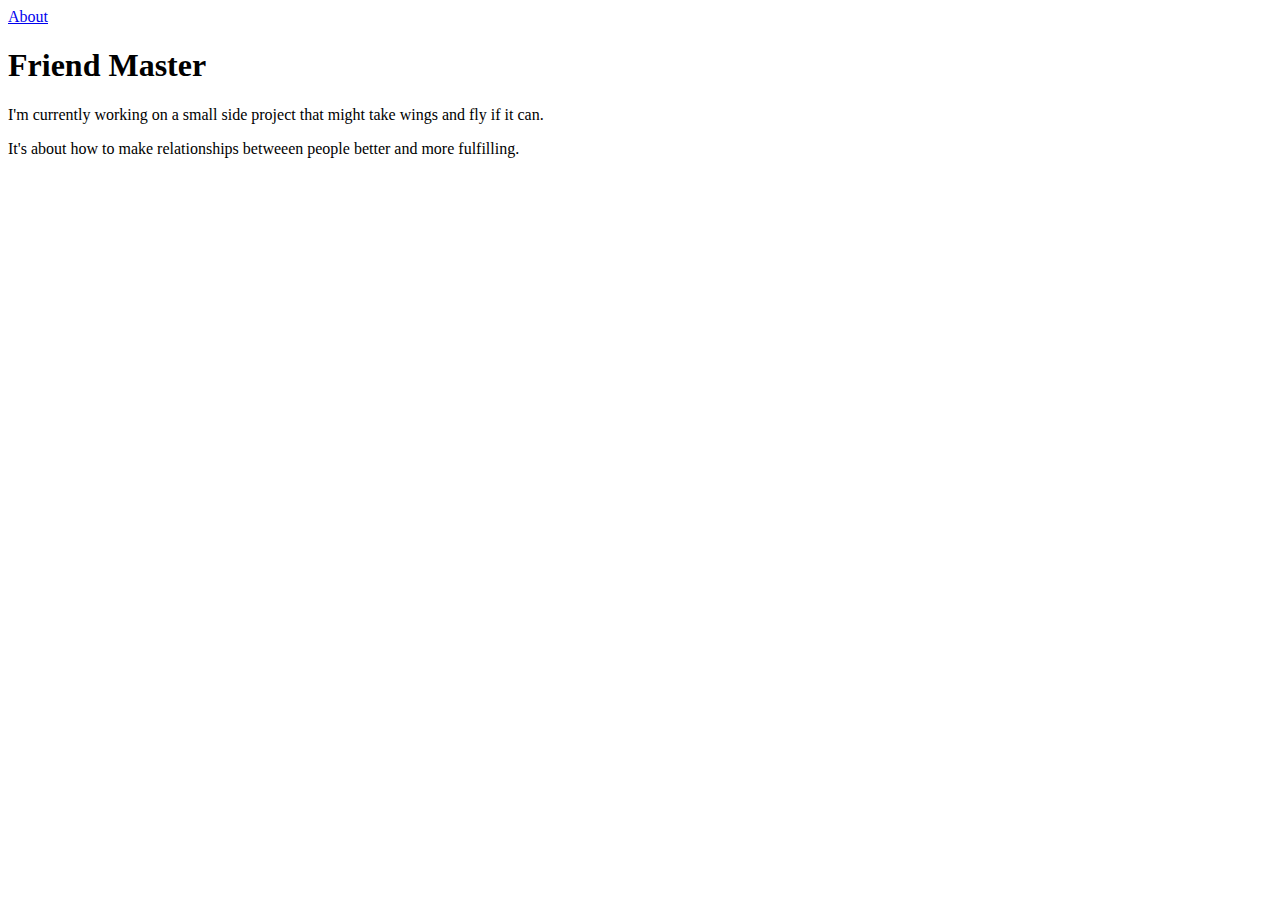
<file: index.html>
<!DOCTYPE html>
<html>

<head>
  <title>Friend Master</title>
</head>

<body>

  <div class="pages">
    <a href="website/about.html">About</a>
  </div>

  <p></p>

  <article>
    <h1>Friend Master</h1>

    <p>I'm currently working on a  small side project that might take wings and fly if it can.</p>
    <p>It's about how to make relationships betweeen people better and more fulfilling.</p>

  </body>
</html>
</file>
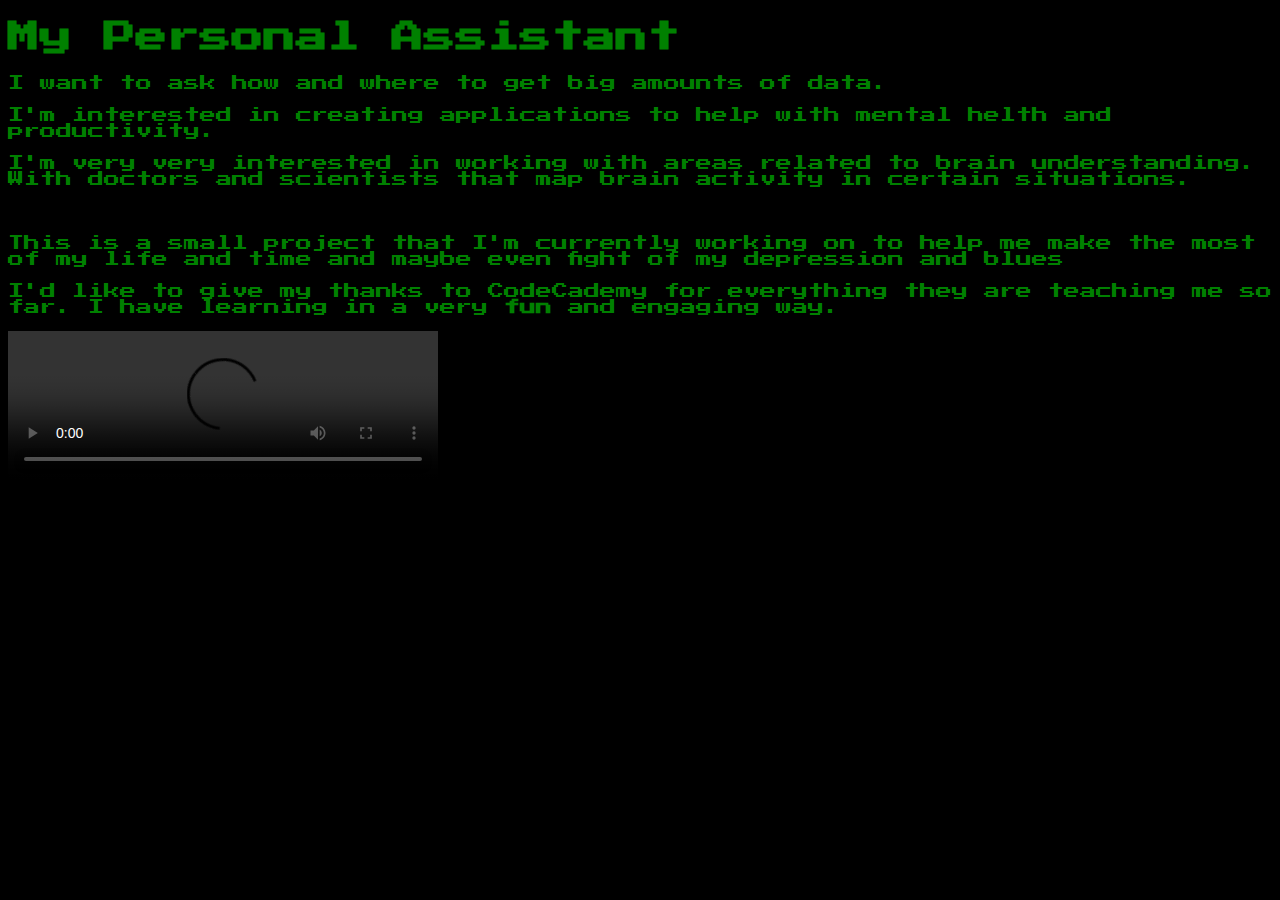
<file: About.html>
<!DOCTYPE html>
<html>

<head>
  <title>MDDS - About</title>
  <link href="https://fonts.googleapis.com/css?family=Kosugi|Noto+Sans+SC|Press+Start+2P&display=swap" rel="stylesheet">
  <link rel="stylesheet" type="text/css" href="main.css">
</head>

<body>
  <article>
    <h1>My Personal Assistant</h1>

    <p>I want to ask how and where to get big amounts of data.</p>
    <p>I'm interested in creating applications to help with mental helth and productivity.</p>
    <p>I'm very very interested in working with areas related to brain understanding. With doctors and scientists that map brain activity in certain situations.</p>
    <br>
    <p>This is a small project that I'm currently working on to help me make the most of my life and time and maybe even fight of my depression and blues</p>
    <p>I'd like to give my thanks to CodeCademy for everything they are teaching me so far. I have learning in a very <strong>fun</strong> and engaging way.</p>
  </article>

  <video width="430" controls>
    <source src="https://youtu.be/4sJB5P4CdT0" type=video/mp4> Video Not supported </video>

  </body>
</html>
</file>
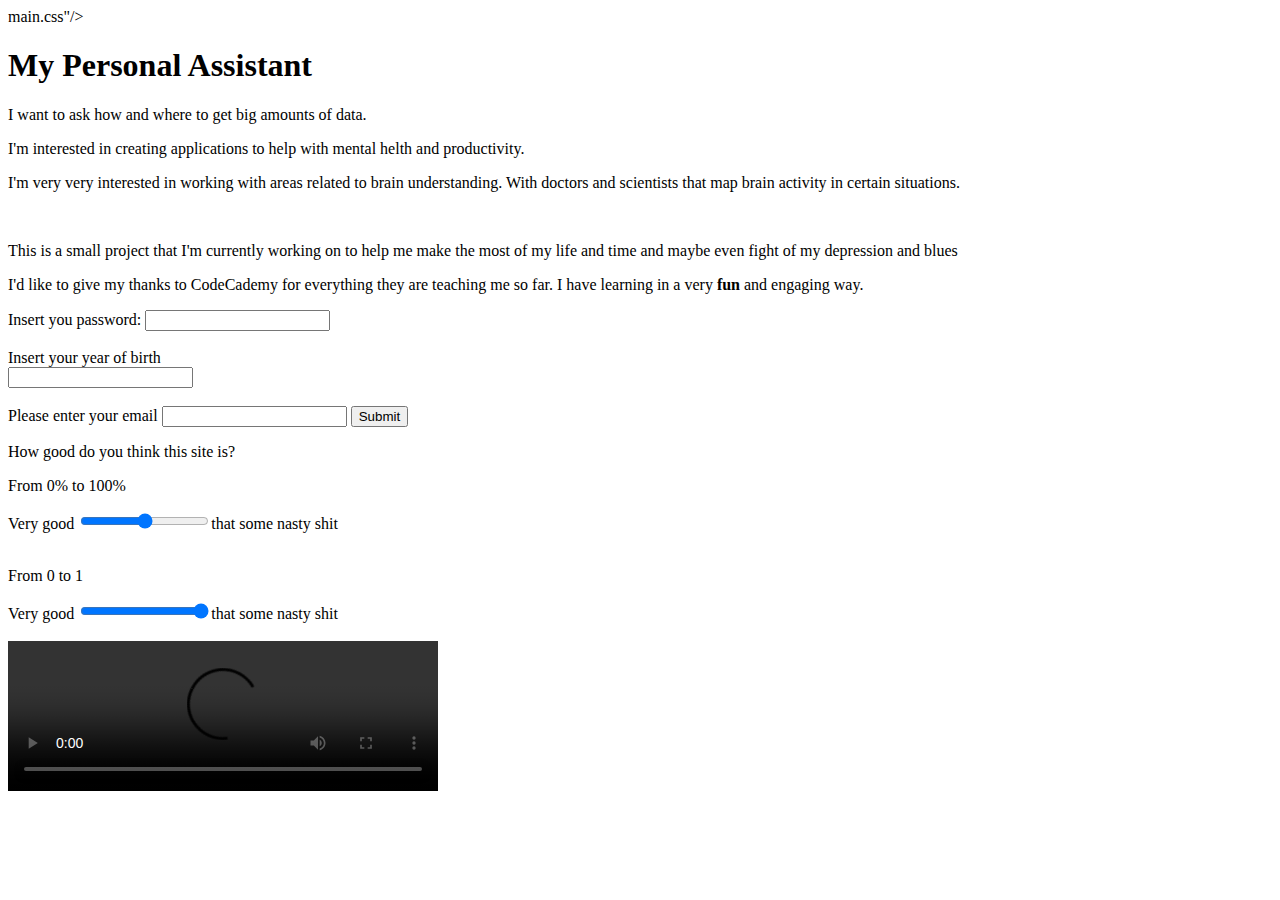
<file: seasidecomputing.html>
<!DOCTYPE html>
<html>

<head>
  <title>Seaside Computing</title>
  <link href="https://fonts.googleapis.com/css?family=Kosugi|Noto+Sans+SC|Press+Start+2P&display=swap" rel="stylesheet">
  <link rel="stylesheet" type="text/css" link>main.css"/>
</head>

<body>
    <h1>My Personal Assistant</h1>

    <p>I want to ask how and where to get big amounts of data.</p>
    <p>I'm interested in creating applications to help with mental helth and productivity.</p>
    <p>I'm very very interested in working with areas related to brain understanding. With doctors and scientists that map brain activity in certain situations.</p>
    <br>
    <p>This is a small project that I'm currently working on to help me make the most of my life and time and maybe even fight of my depression and blues</p>
    <p>I'd like to give my thanks to CodeCademy for everything they are teaching me so far. I have learning in a very <strong>fun</strong> and engaging way.</p>

  <label for="user-pw">Insert you password:</label>
  <input type="password" name="user-pw" id="user-pw"></input><br><br>

  <label for="number">Insert your year of birth</label><br>
  <input type="number" name="number" id="number"></input><br><br>

  <section>
    <label for="email">Please enter your email</label>
    <input id="email" name="email" type="text" required>
    <input type="submit" value="Submit">
  </section>

  <div class="second">
  <p>How good do you think this site is?</p>
  <p>From 0% to 100%</p>
  <label for="evaluation">Very good</label>
  <input type="range" min="0" max="100" step="1" name="evaluation" id="evaluation">that some nasty shit</input>
  <br><br>
  <p>From 0 to 1</p>
  <label for="evaluation">Very good</label>
  <input type="range" min="0" max="1" step="1" name="evaluation" id="evaluation">that some nasty shit</input>
  <br><br>
</div>

  <video width="430" controls>
    <source src="https://youtu.be/4sJB5P4CdT0" type=video/mp4> Video Not supported </video>

  </body>
</html>
</file>
<file: main.css>
html body {
  font-family: 'Press Start 2P', monospace;
}

body {
  background-color: black;
  font-family:'Press Start 2P', cursive;
  color: green;
}


.second {
  color:green;
}
</file>
